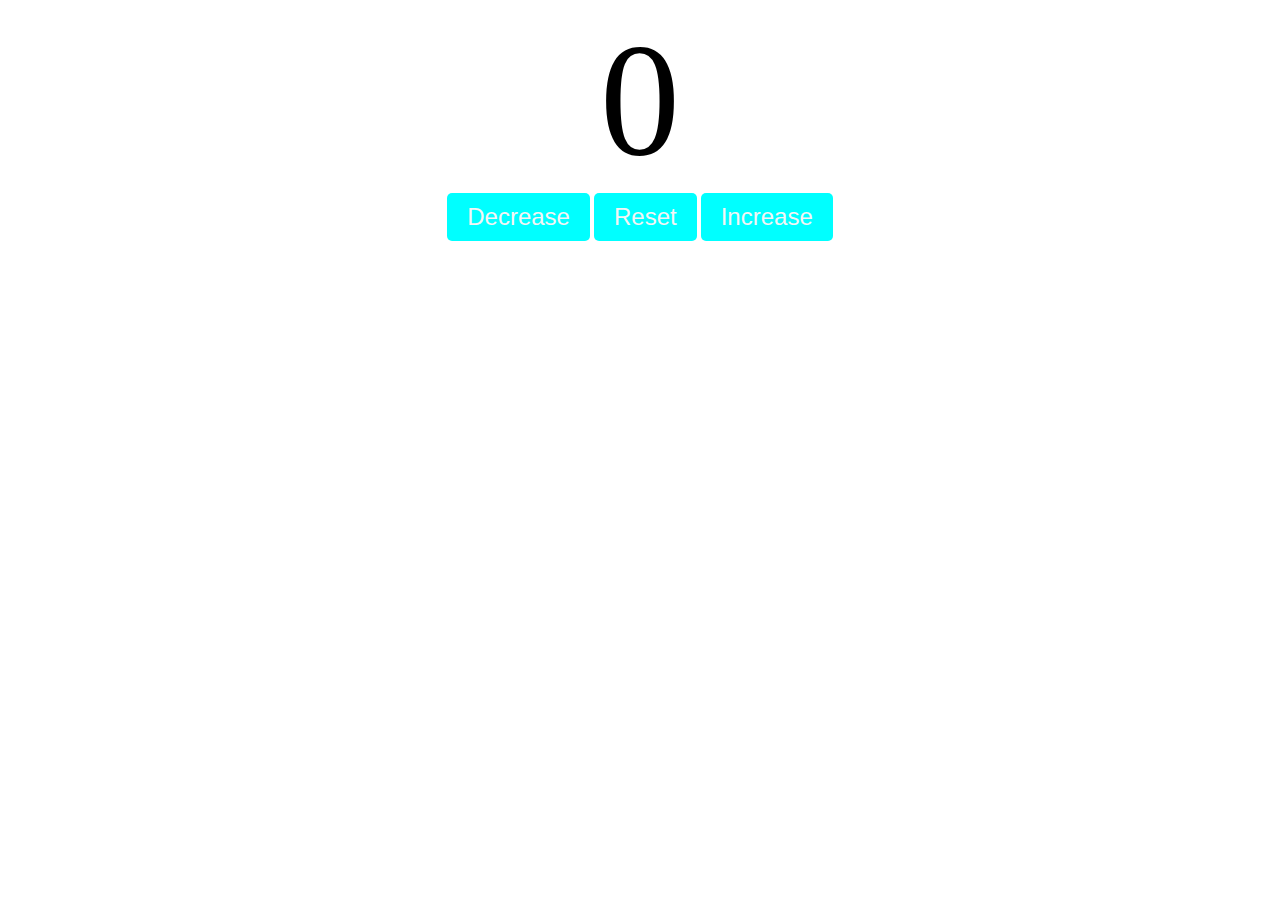
<file: Counter/index.html>
<!DOCTYPE html>
<html lang="en">
<head>
    <meta charset="UTF-8">
    <meta name="viewport" content="width=, initial-scale=1.0">
    <title>Counter</title>
<link rel="stylesheet" href="style.css">
</head>
<body>
    <div class="container">
        <label id="countlabel">0</label>
        <div id="btncontainer">
            <button id="decreaseBtn" class="buttons">Decrease</button>
            <button id="reserBtn" class="buttons">Reset</button>
            <button id="increaseBtn" class="buttons">Increase</button>
        </div>
    </div>
    <script src="script.js"></script>
</body>
</html>
</file>
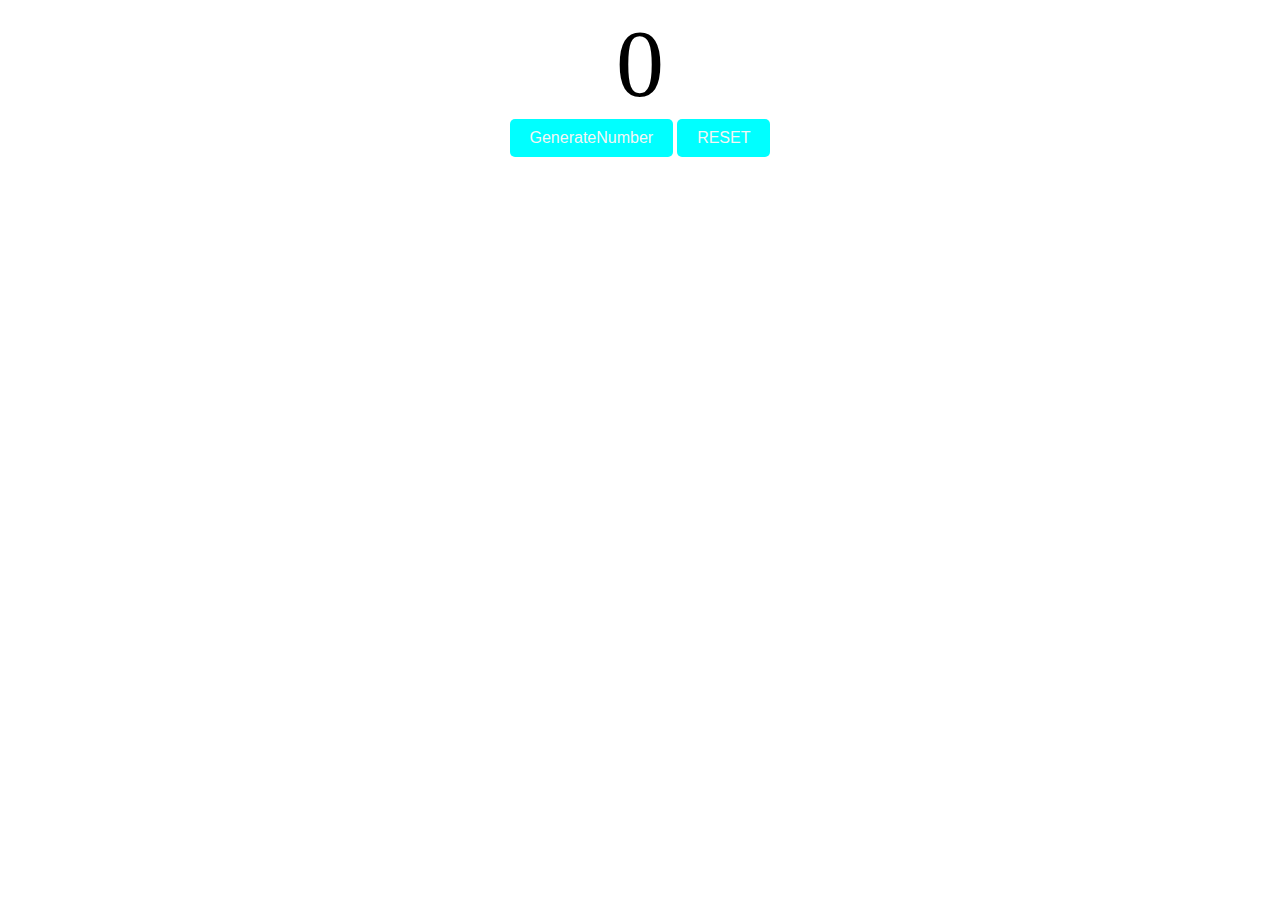
<file: RandomNumberGenerator/index.html>
<!DOCTYPE html>
<html lang="en">
<head>
    <meta charset="UTF-8">
    <meta name="viewport" content="width=device-width, initial-scale=1.0">
    <title>RandomNumberGenerator</title>
    <link rel="stylesheet" href="style.css">
</head>
<body>
    
    <label id="randomnumber">0</label>
    <div class="btn">
        <button class="buttons" id="GenerateNumber">GenerateNumber</button>
        <button class="buttons" id="reset">RESET</button>

    </div>
    <script src="script.js"></script>
</body>
</html>
</file>
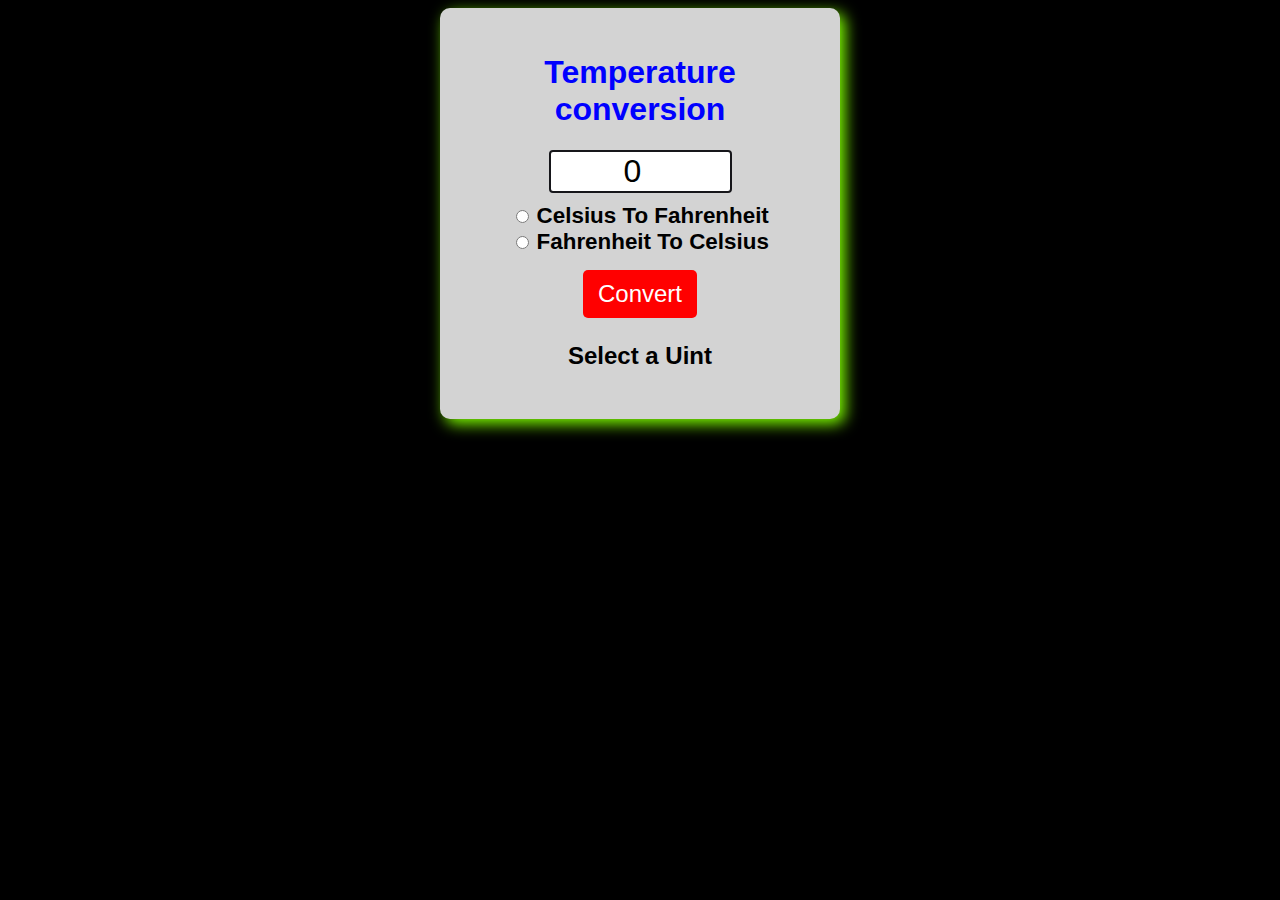
<file: TemperatureConvertor/index..html>
<!DOCTYPE html>
<html lang="en">
<head>
    <meta charset="UTF-8">
    <meta name="viewport" content="width=device-width, initial-scale=1.0">
    <title>Temperature Convertor</title>
    <link rel="stylesheet" href="style.css">
</head>
<body>
    <form action="">
        <h1>Temperature conversion</h1>
        <input type="number" id="textbox"  value="0"><br>

        <input type="radio" name="unit" id="tofahrenheit" >
        <label for="tofahrenheit">Celsius To Fahrenheit</label><br>

        <input type="radio" name="unit" id="tocelsius">
        <label for="tocelsius"> Fahrenheit To Celsius</label>

        <button type="button" onclick="convert()">Convert</button>
        <p id="result">Select a Uint </p>
    </form>
    <script src="script.js"></script>
</body>
</html>
</file>
<file: Counter/style.css>
#countlabel{
    display: block;
    text-align: center;
    font-size: 10em;
    font-family: helventica;

}
#btncontainer{
    text-align: center;
}
.buttons{
    padding: 10px 20px;
    font-size: 1.5em;
    color: whitesmoke;
    background-color: aqua;
    border-radius: 5px;
    cursor: pointer;
    border: none;
    transition: background-color 0.25;

}
.buttons:hover{
    background-color: blue;
}
</file>
<file: RandomNumberGenerator/style.css>
#randomnumber{
    display: block;
    text-align: center;
    font-size: 6em;
    font-family: helventica;

}
.btn{
    text-align: center;
}
.buttons{
    padding: 10px 20px;
    font-size: 1em;
    color: whitesmoke;
    background-color: aqua;
    border-radius: 5px;
    cursor: pointer;
    border: none;
    transition: background-color 0.25;

}
.buttons:hover{
    background-color: blue;
}
</file>
<file: TemperatureConvertor/style.css>
body{
    font-family: arial;
    background-color: black;
}

form{
    background-color: lightgray;
    text-align: center;
    max-width: 350px;
    margin: auto;
    padding: 25px;
    border-radius: 10px;
    box-shadow: 5px 5px  15px chartreuse;
}
h1{
    color: blue;
}
#textbox
{
    text-align: center;
    width: 50%;
    font-size: 2em;
    border: 2px solid rgb(22, 22, 26);
    border-radius: 4px;
    margin-bottom: 10px;

}
label{
    font-size: 1.4em;
    font-weight: bold;

}
button{
    margin-top: 15px;
    background-color: rgb(255, 0, 0);
    color: white;
    font-size: 1.5em;
    border: none;
    padding: 10px 15px;
    border-radius: 5px;
    cursor: pointer;
}
#result{
    font-size: 1.5em;
    font-weight: bold;
}
</file>
